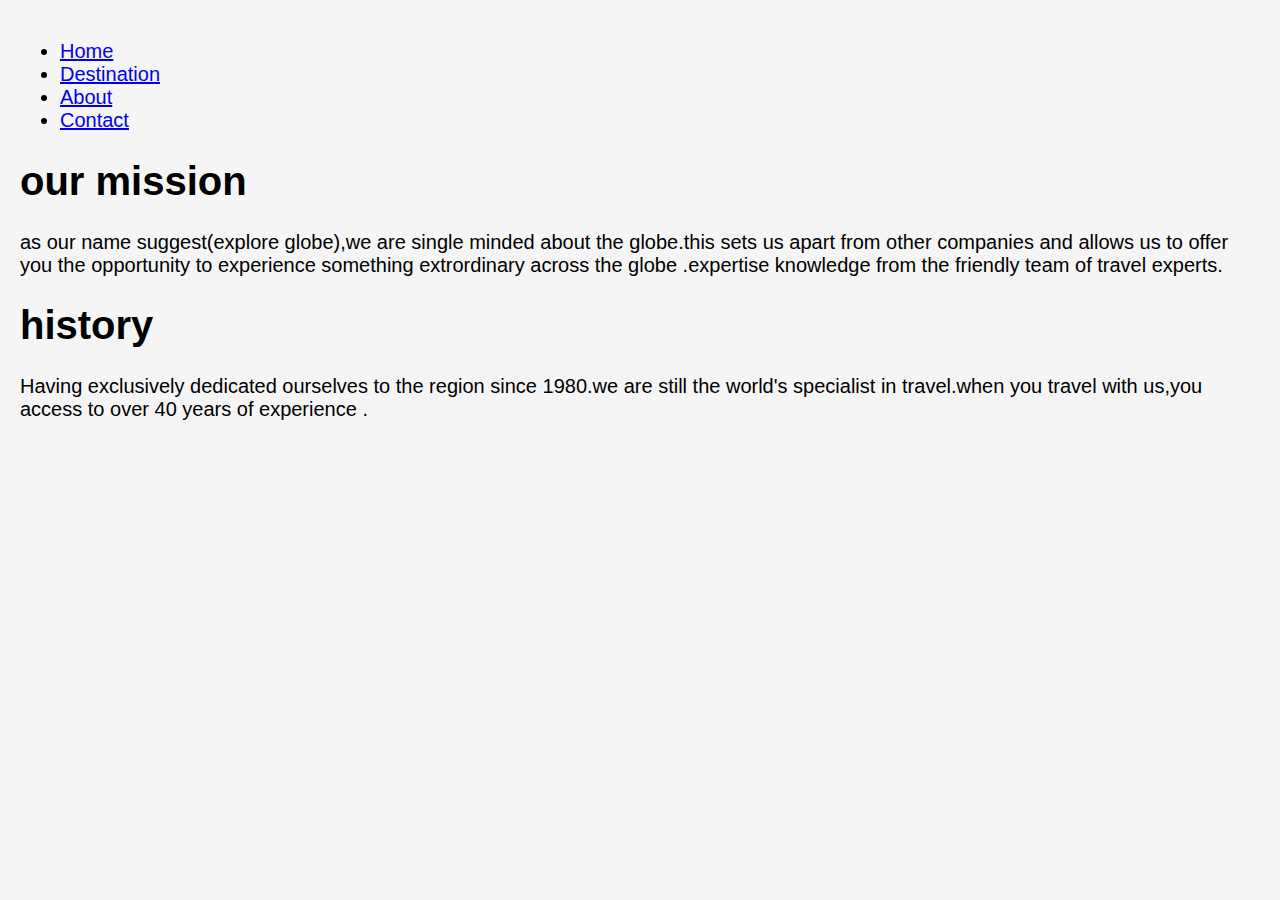
<file: about (2).html>
<!DOCTYPE html>
<html lang="en">
<head>
    <meta charset="UTF-8">
    <meta name="viewport" content="width=device-width, initial-scale=1.0">
    <title>home page</title>
   
</head> <link rel="stylesheet" href="style.css">
</html>
<body>
    <nav>
        <div class="container">
            <div class="menu">
                 <ul>
                <Li><a href="home.html">Home</a></Li>
                <li><a href="destinations.html">Destination</a></li>
                <Li><a href="About.html">About</a></Li>
                <li><a href="contact.html">Contact</a></li>
                </ul>
            </div>
    
        </div>
    
         </nav>
         
    <h1>our mission</h1>
    <p>as our name suggest(explore globe),we are single minded about the globe.this sets us apart from other companies and allows us to offer you the opportunity to experience  something extrordinary across the globe .expertise knowledge from the friendly team of travel experts.</p>
    <h1>history</h1>
    <p>Having exclusively dedicated ourselves to the region since 1980.we are still the world's specialist in travel.when you travel with us,you access to over 40 years of experience . </p>
    <body>
        
    </body>
</file>
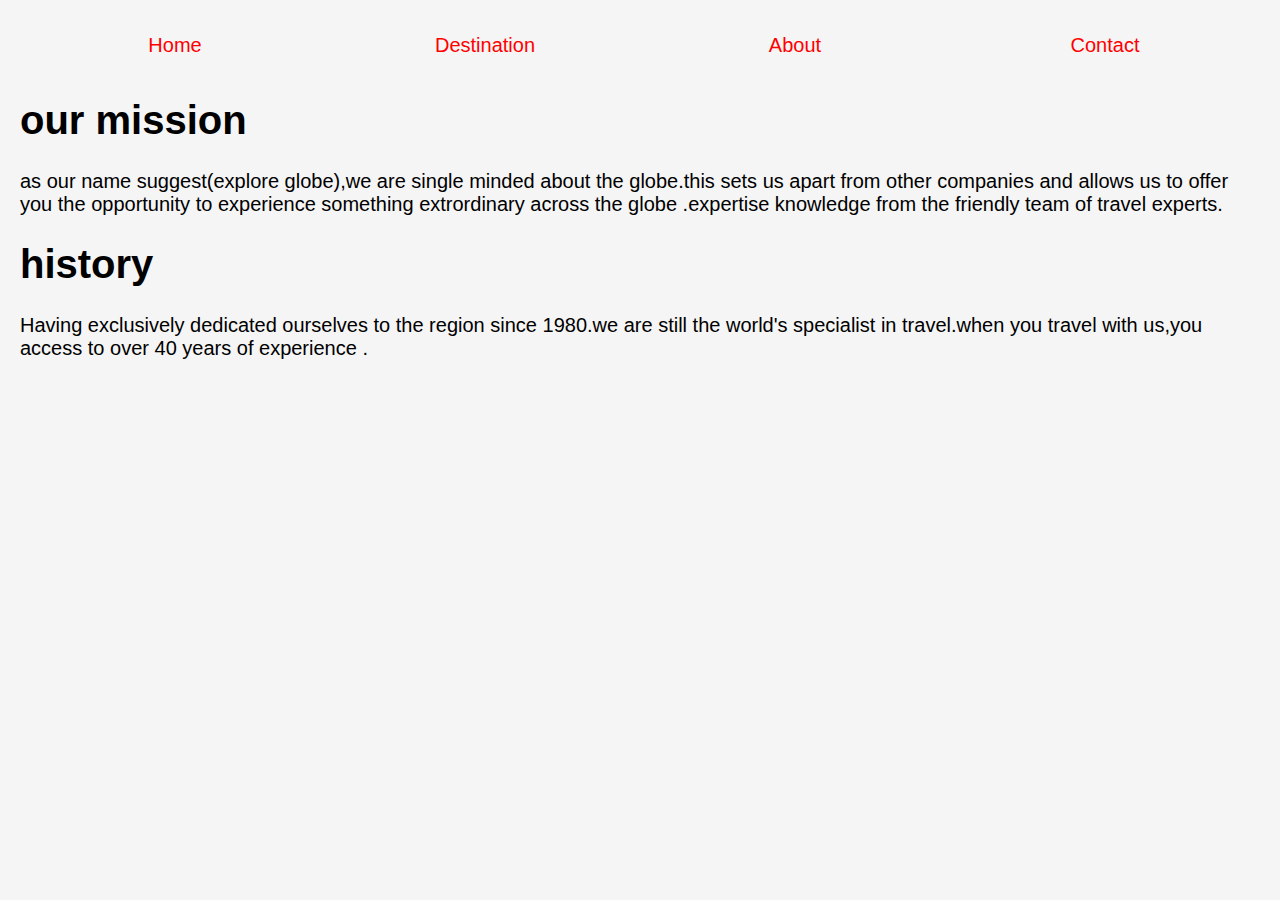
<file: About.html>
<!DOCTYPE html>
<html lang="en">
<head>
    <meta charset="UTF-8">
    <meta name="viewport" content="width=device-width, initial-scale=1.0">
    <title>home page</title>
   
</head> <link rel="stylesheet" href="style.css">
</html>
<body>
    <div class="background-container" >
        
    <nav>
                 <ul class="nav-menu">
                <Li><a href="home.html">Home</a></Li>
                <li><a href="destinations.html">Destination</a></li>
                <Li><a href="About us.html">About</a></Li>
                <li><a href="contact.html">Contact</a></li>
                </ul>
    
        
    
         </nav>
         
    <h1>our mission</h1>
    <p>as our name suggest(explore globe),we are single minded about the globe.this sets us apart from other companies and allows us to offer you the opportunity to experience  something extrordinary across the globe .expertise knowledge from the friendly team of travel experts.</p>
    <h1>history</h1>
    <p>Having exclusively dedicated ourselves to the region since 1980.we are still the world's specialist in travel.when you travel with us,you access to over 40 years of experience . </p>
    
     </div>   
    </body>
    </html>
</file>
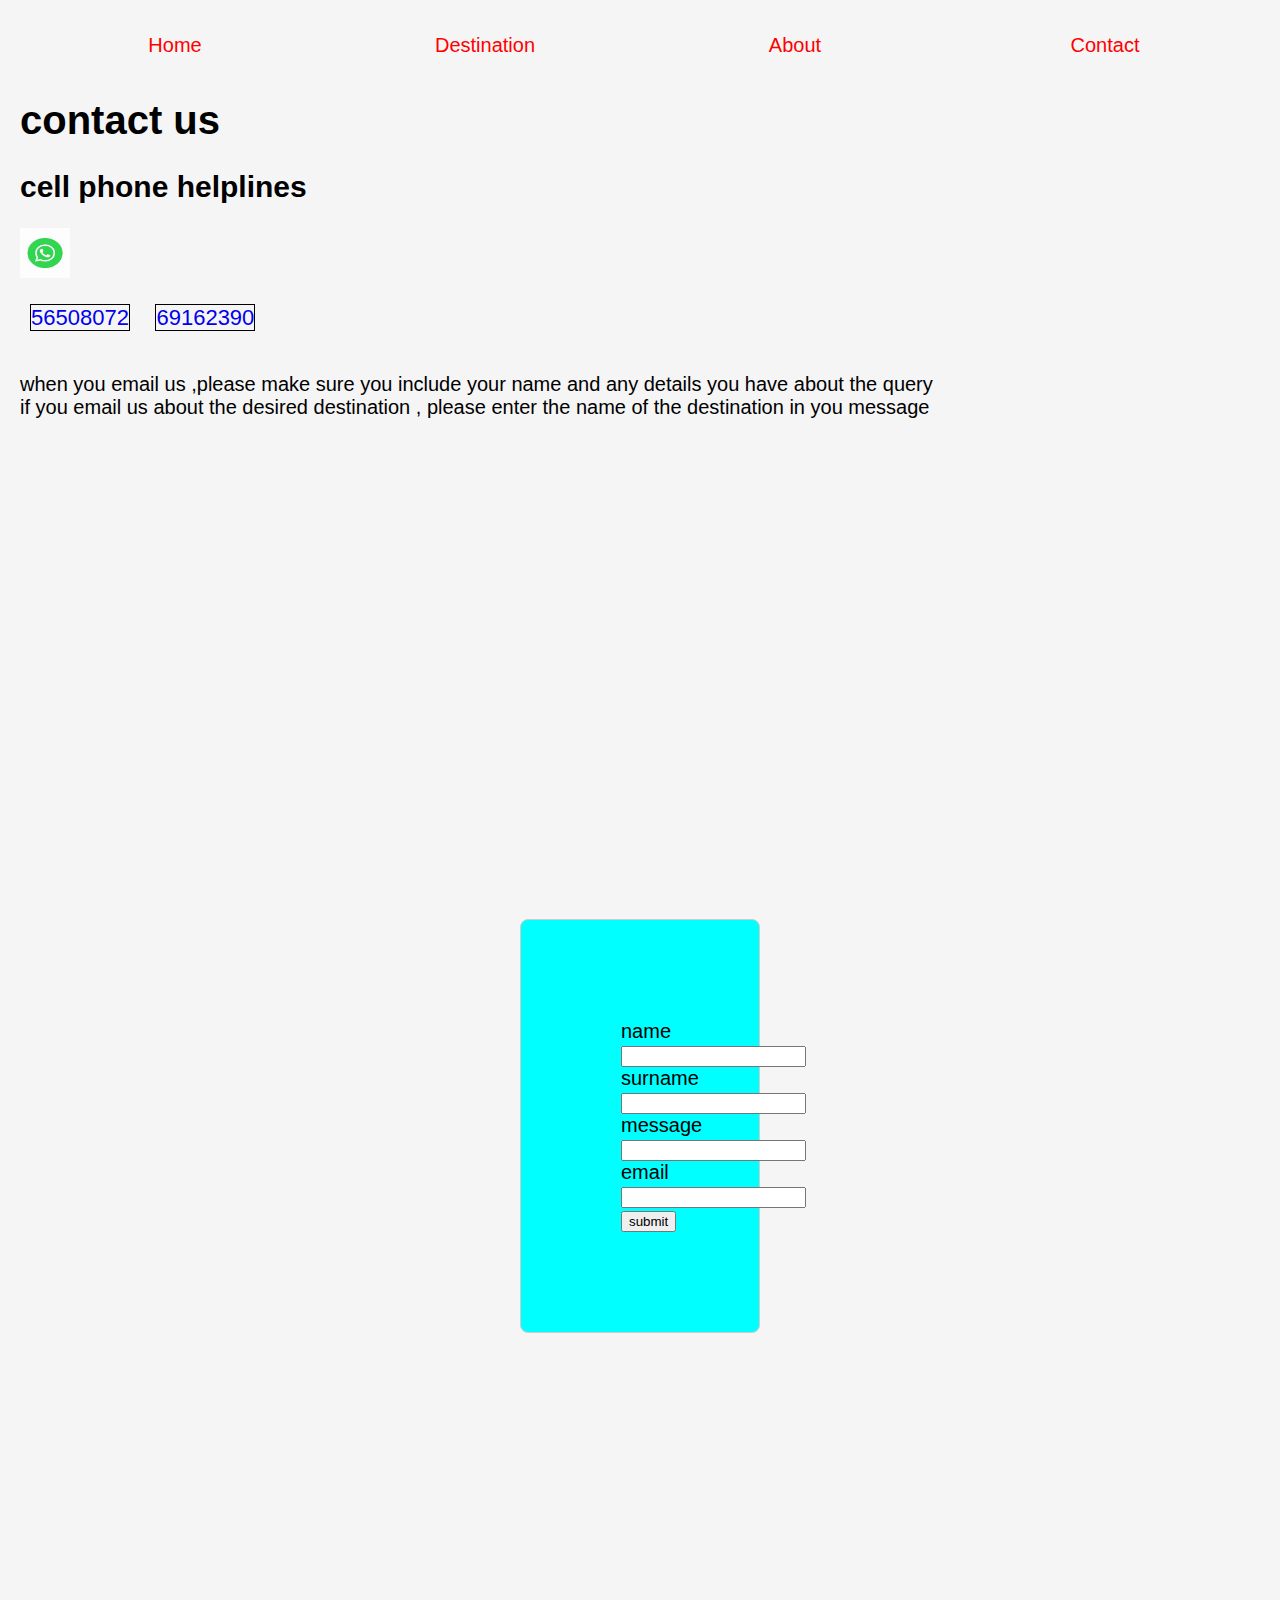
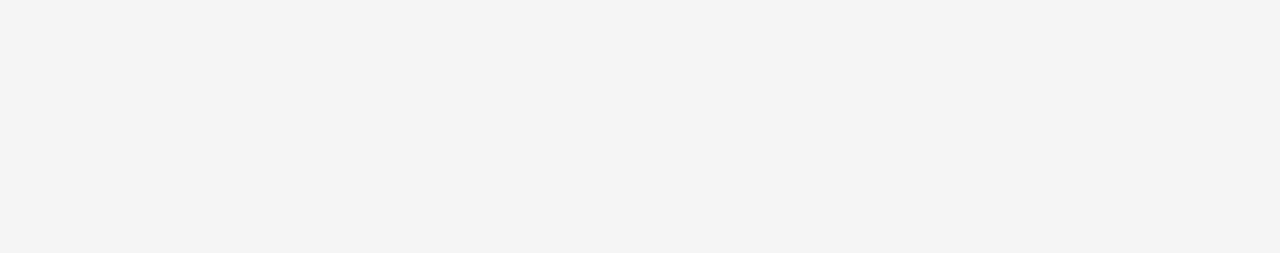
<file: contact.html>
<!DOCTYPE html>
<html lang="en">
<head>
    <meta charset="UTF-8">
    <meta name="viewport" content="width=device-width, initial-scale=1.0">
    <title>home page</title>
   
</head> <link rel="stylesheet" href="style.css">
</html>
<body>
    <nav>
                 <ul class="nav-menu">
                <Li><a href="home.html">Home</a></Li>
                <li><a href="destinations.html">Destination</a></li>
                <Li><a href="about.html">About</a></Li>
                <li><a href="contact.html">Contact</a></li>
               
                </ul>

    
         </nav>
    <h1>contact us</h1>
    <h2>cell phone helplines</h2>
    <img src="[data-uri]" alt="" height="50px" width="50px">
  <div class="wrapper">  
    <a href="#">56508072</a>
    <a href="#">69162390</a>

</div>
<p>when you email us ,please make sure you include your name and any details you have about the query <br>if you email us about the desired destination , please enter the name of the destination in you message</p>
<form class=" my-form">  
    <label for="name">name</label>
    <input type="text">
    <label for="surname">surname</label>
    <input type="text">
    <label for="message">message</label>
    <input type="text">
    <label for="email">email</label>
    <input type="text">

    <button type="submit">submit</button>
    
</form>

</body>
</file>
<file: style.css>
body{
    font-family: Arial;
    font-size: 20px;
    font-style: normal;
    margin: 0;
    padding: 20px;
    background-color: whitesmoke;
    

}
}

nav {
    background-color: #333;
}

.nav-menu {
    list-style-type: none;
    margin: 0;
    padding: 0;
    display: flex;
}

.nav-menu li {
    flex: 1; /* Makes items take equal space */
}

.nav-menu a {
    display: block;
    padding: 14px 20px;
    color:red;
    text-align: center;
    text-decoration: none;
    transition: background-color 0.3s;
}

.nav-menu a:hover {
    background-color: #48e917; /* Darker on hover */
}

}
.

}
.carousel{
    width: 400px;
    height: 400px;
    position: relative;
    margin-right: 20px;
    object-fit: cover;
    


}
.carousel-images img{
    display: inline-block;
    width: 500px;
    height: 500px;
    object-fit: cover;
    align-items:center;
    font-size: 400px;
    margin: 10px;
    border-radius: 30px;

}

}
}


}
.video-item{
    background: white;
    border-radius: 10px;
    overflow: hidden;
    margin: 10px;
    flex: 20px;
    max-width:  20px; 
}
.video{
    width: 100%;
    height: auto;
}
.video-container{
    width: 80%;
    max-width: 600px;
    border: 2px solid #ccc;
    border-radius: 10px;
    overflow: auto;
    box-shadow: 0 4px 10px;

}
.video{
    width: 100%;
    height: auto;
}
.wrapper a{
    width: 220px;
    height: 70px;
    text-decoration: none;
    border: 1px solid #000 ;
    font-size: 22px;
    text-align: center;
    line-height: 70px;
    margin: 10px;
    font-family: sans-serif;
    
}
.my-form{
    max-width: 600px;
    margin: 500px;
    padding: 100px;
    border: 1px solid #ccc;
    border-radius: 8px;
    background-color: aqua;
    top: inherit;

}
.label{
    display:inline-block;
    margin-bottom: 200px;
    font-weight: bold;
    text-align: center;


}
.input{
    width: 100%;
    padding: 100px;
    margin-bottom: 600px;
    border: 1px solid #ccc;
    border-radius: 4px;
    transition: border-color 0.3s;
    text-align: center;


}
.input;focus{
    border-color: bisque;
    outline: none;


}
.button{
    background-color: aqua;
    color: white;
    padding: 10px;
    border: none;
    border-radius: 4px;
    cursor: pointer;
    transition: background-color 0.3s;

}
.button:hover{
    background-color: red;
}

}; 
}



}
</file>
